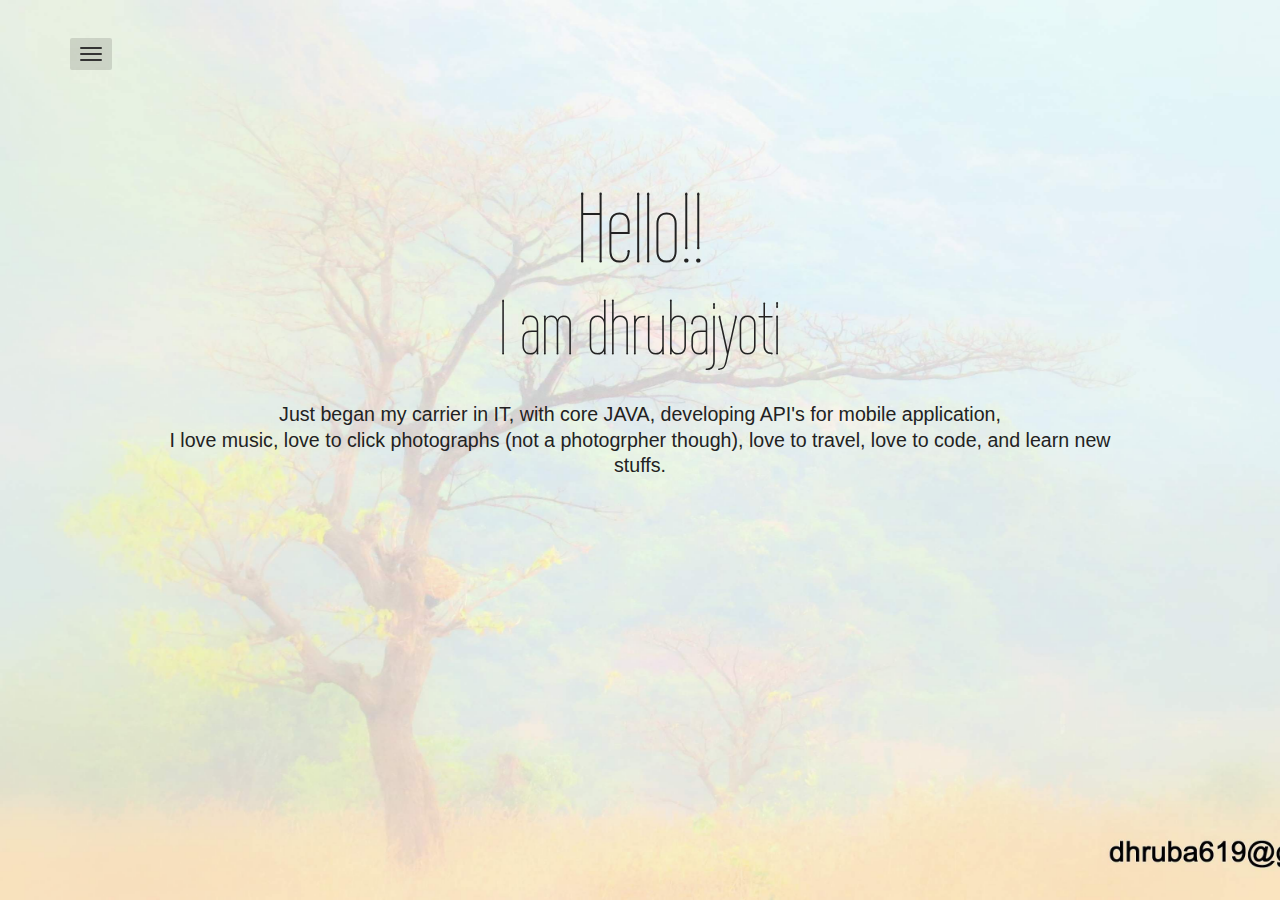
<file: index.html>
<!DOCTYPE html>
<html lang="en">
<head>
	<meta charset="utf-8">
	<meta name="viewport"    content="width=device-width, initial-scale=1.0">
	<meta name="description" content="">
	<meta name="author"      content="Sergey Pozhilov (GetTemplate.com)">
	
	<title>dhrubajyoti-bhattacharjee</title>
        <link rel="stylesheet" href="https://www.amcharts.com/lib/3/plugins/export/export.css" type="text/css" media="all" />
	<link rel="shortcut icon" href="assets/images/gt_favicon.png">
	
	<!-- Bootstrap itself -->
	<link href="http://netdna.bootstrapcdn.com/bootstrap/3.0.3/css/bootstrap.min.css" rel="stylesheet" type="text/css">

	<!-- Custom styles -->
	<link rel="stylesheet" href="assets/css/magister.css">

	<!-- Fonts -->
	<link href="http://netdna.bootstrapcdn.com/font-awesome/4.0.3/css/font-awesome.min.css" rel="stylesheet" type="text/css">
	<link href='http://fonts.googleapis.com/css?family=Wire+One' rel='stylesheet' type='text/css'>
	<!-- Need to move to external file -->
	<style>
		div#memBoard{
			width:800px;
			height: 400px;
			padding: 24px;
			margin:auto;
			border-radius: 5px;
			font-size: 2em;
			font-family: cursive;
		}
		div#memBoard>div{
			background-color:#000000;
			border:#000 1px solid;
			border-radius: 5px;
			width:71px;
			height:71px;
			float:left;
			margin:10px;
			padding:1%;
			font-size: 1.5em;
			cursor:pointer;
			text-align:center;
		}

	</style>
	<script type="text/javascript">
	 
		var cardArray=['A','A','B','B','C','C','D','D','E','E','F','F','G','G','H','H','T','T','I','I','J','J','K','K','M','M','N','N','O','O','P','P'];
		var cardValues=[];
		var cardId=[];
		var time;
		var countdown;
		
		 Array.prototype.arrayShuffle = function() {
			var count = this.length;
			while(--count>0){
				var count2 = Math.floor(Math.random()*(count+1));
				var temp = this[count2];
				this[count2]=this[count];
				this[count]=temp;
			}
		} 
			function countDown(){
 			time=time-1;

 			document.getElementById("timeCount").innerHTML = time;
 			 countdown= setTimeout(countDown,900);
 			if(time==0){
 				alert("Pump NOx to Grey and Try Again");
 				clearTimeout(countdown);
 			}
 			}
		
		function newBoard(){
			time=60;
			clearTimeout(countdown);
			countDown();
			layCards='';
			cardArray.arrayShuffle();
			var bound = cardArray.length;
			for(var count=0;count<bound;count++){
				
				layCards +='<div id="card_'+count+'" onclick="flipCard(this,\''+cardArray[count]+'\');"></div>';
			}
			document.getElementById("memBoard").innerHTML=layCards;
		}

		
		function flipCard(card,value){


			if(card.innerHTML=="" && cardValues.length<2){
				card.style.background='#666';
				card.innerHTML=value;
				if(cardValues.length==0){
					cardValues.push(value);
					cardId.push(card.id);
					}
					else if(cardValues.length==1){
						cardValues.push(value);
						cardId.push(card.id);
						if(cardValues[0]==cardValues[1]){
						cardValues=[];
						cardId=[];
						}
					
						else{
							function flipBack(){
								var flippedCard_1=document.getElementById(cardId[0]);
								var flippedCard_2=document.getElementById(cardId[1]);
								flippedCard_1.style.background='#000000';
								flippedCard_2.style.background='#000000';
								flippedCard_1.innerHTML="";
								flippedCard_2.innerHTML="";
								cardValues=[];
								cardId=[];
							}
							setTimeout(flipBack,500);
						
						}
			}
			}
			}
		
	</script>
</head>

<!-- use "theme-invert" class on bright backgrounds, also try "text-shadows" class -->
<body class="theme-invert">

<nav class="mainmenu">
	<div class="container">
		<div class="dropdown">
			<button type="button" class="navbar-toggle" data-toggle="dropdown"><span class="icon-bar"></span> <span class="icon-bar"></span> <span class="icon-bar"></span> </button>
			<!-- <a data-toggle="dropdown" href="#">Dropdown trigger</a> -->
			<ul class="dropdown-menu" role="menu" aria-labelledby="dLabel">
				<li><a href="#head" class="active">Hello</a></li>
				<li><a href="#about">About me</a></li>
				<li><a href="#themes">Photos</a></li>
				<li><a href="#games">Games</a></li>
				<li><a href="#contact">Get in touch</a></li>
				<li><a href="#time">Check the time</a></li>
			</ul>
		</div>
	</div>
</nav>


<!-- Main (Home) section -->
<section class="section" id="head">
	<div class="container">

		<div class="row">
			<div class="col-md-10 col-lg-10 col-md-offset-1 col-lg-offset-1 text-center">	

				<!-- Site Title, your name, HELLO msg, etc. -->
				<h1 class="title">Hello!!</h1>
				<h2 class="subtitle">I am dhrubajyoti</h2>

				<!-- Short introductory (optional) -->
				<h3 class="tagline">
					Just began my carrier in IT, with core JAVA, developing API's for mobile application, <br> I love music, love to click photographs (not a photogrpher though), love to travel, love to code, and learn new stuffs.
				</h3>
				
				<!-- Nice place to describe your site in a sentence or two 
				<p><a href="/download/" class="btn btn-default btn-lg">Download template now</a></p> -->
	
			</div> <!-- /col -->
		</div> <!-- /row -->
	
	</div>
</section>

<!-- Second (About) section -->
<section class="section" id="about">
	<div class="container">
	
		<h2 class="text-center title ">About me</h2>
		<div class="row">
			<div class="col-sm-4 col-sm-offset-2 ">    
				<h5><strong>Where's my lorem ipsum?<br></strong></h5>
				<p>Well, here it is: Lorem ipsum dolor sit amet, consectetur adipisicing elit. Dolorum, ullam, ducimus, eaque, ex autem est dolore illo similique quasi unde sint rerum magnam quod amet iste dolorem ad laudantium molestias enim quibusdam inventore totam fugit eum iusto ratione alias deleniti suscipit modi quis nostrum veniam fugiat debitis officiis impedit ipsum natus ipsa. Doloremque, id, at, corporis, libero laborum architecto mollitia molestiae maxime aut deserunt sed perspiciatis quibusdam praesentium consectetur in sint impedit voluptates! Deleniti, sequi voluptate recusandae facere nostrum?</p>    
			</div>
			<div class="col-sm-4 ">
				<h5><strong>More, more lipsum!<br></strong></h5>    
				<p>Tempore, eos, voluptatem minus commodi error aut eaque neque consequuntur optio nesciunt quod quibusdam. Ipsum, voluptatibus, totam, modi perspiciatis repudiandae odio ad possimus molestias culpa optio eaque itaque dicta quod cupiditate reiciendis illo illum aspernatur ducimus praesentium quae porro alias repellat quasi cum fugiat accusamus molestiae exercitationem amet fugit sint eligendi omnis adipisci corrupti. Aspernatur.</p>    
				<h5><strong>Author links<br></strong></h5>    
				<p><a href="https://twitter.com/dhruba619" target="_blank">Twitter</a> / <a href="http://linkedin.com/in/dhruba619" target="_blank">LinkedIn</a> / <a href="https://www.facebook.com/dhruba619" target="_blank">Facebook</a></p>
			</div>
		</div>
	</div>
</section>

<!-- Third (Works) section -->
<section class="section" id="themes">
	<div class="container">
	
		<h2 class="text-center title ">My Captures</h2>
		<p class="lead text-center ">
			Here are a few moments I captured, hope you will like them!
		</p>
		<div class="row">
			<div class="col-sm-4 col-sm-offset-2">
				<div class="thumbnail">
				<blockquote class="instagram-media" data-instgrm-captioned data-instgrm-version="4" style=" background:#FFF; border:0; border-radius:3px; box-shadow:0 0 1px 0 rgba(0,0,0,0.5),0 1px 10px 0 rgba(0,0,0,0.15); margin: 1px; max-width:658px; padding:0; width:99.375%; width:-webkit-calc(100% - 2px); width:calc(100% - 2px);"><div style="padding:8px;"> <div style=" background:#F8F8F8; line-height:0; margin-top:40px; padding:50% 0; text-align:center; width:100%;"> <div style=" background:url([data-uri]); display:block; height:44px; margin:0 auto -44px; position:relative; top:-22px; width:44px;"></div></div> <p style=" margin:8px 0 0 0; padding:0 4px;"> <a href="https://instagram.com/p/3JpA5eBn9k/" style=" color:#000; font-family:Arial,sans-serif; font-size:14px; font-style:normal; font-weight:normal; line-height:17px; text-decoration:none; word-wrap:break-word;" target="_blank">Fingure licking sizzlers #agartalaFoodWorld</a></p> <p style=" color:#c9c8cd; font-family:Arial,sans-serif; font-size:14px; line-height:17px; margin-bottom:0; margin-top:8px; overflow:hidden; padding:8px 0 7px; text-align:center; text-overflow:ellipsis; white-space:nowrap;">A photo posted by Dhrubajyoti Bhattacharjee (@dhruba619) on <time style=" font-family:Arial,sans-serif; font-size:14px; line-height:17px;" datetime="2015-05-26T15:45:15+00:00">May 26, 2015 at 8:45am PDT</time></p></div></blockquote>
<script async defer src="http://platform.instagram.com/en_US/embeds.js"></script>
				</div>
			</div>
			<div class="col-sm-4">
				<div class="thumbnail">
					<blockquote class="instagram-media" data-instgrm-captioned data-instgrm-version="4" style=" background:#FFF; border:0; border-radius:3px; box-shadow:0 0 1px 0 rgba(0,0,0,0.5),0 1px 10px 0 rgba(0,0,0,0.15); margin: 1px; max-width:658px; padding:0; width:99.375%; width:-webkit-calc(100% - 2px); width:calc(100% - 2px);"><div style="padding:8px;"> <div style=" background:#F8F8F8; line-height:0; margin-top:40px; padding:50% 0; text-align:center; width:100%;"> <div style=" background:url([data-uri]); display:block; height:44px; margin:0 auto -44px; position:relative; top:-22px; width:44px;"></div></div> <p style=" margin:8px 0 0 0; padding:0 4px;"> <a href="https://instagram.com/p/3JFByrhnx_/" style=" color:#000; font-family:Arial,sans-serif; font-size:14px; font-style:normal; font-weight:normal; line-height:17px; text-decoration:none; word-wrap:break-word;" target="_blank">Evening tea at home. Aftr a long time. #homemade #homesweethome</a></p> <p style=" color:#c9c8cd; font-family:Arial,sans-serif; font-size:14px; line-height:17px; margin-bottom:0; margin-top:8px; overflow:hidden; padding:8px 0 7px; text-align:center; text-overflow:ellipsis; white-space:nowrap;">A photo posted by Dhrubajyoti Bhattacharjee (@dhruba619) on <time style=" font-family:Arial,sans-serif; font-size:14px; line-height:17px;" datetime="2015-05-26T10:30:48+00:00">May 26, 2015 at 3:30am PDT</time></p></div></blockquote>
<script async defer src="http://platform.instagram.com/en_US/embeds.js"></script>
				</div>
			</div>
			<div class="col-sm-4 col-sm-offset-2">
				<div class="thumbnail">
				<blockquote class="instagram-media" data-instgrm-captioned data-instgrm-version="4" style=" background:#FFF; border:0; border-radius:3px; box-shadow:0 0 1px 0 rgba(0,0,0,0.5),0 1px 10px 0 rgba(0,0,0,0.15); margin: 1px; max-width:658px; padding:0; width:99.375%; width:-webkit-calc(100% - 2px); width:calc(100% - 2px);"><div style="padding:8px;"> <div style=" background:#F8F8F8; line-height:0; margin-top:40px; padding:50% 0; text-align:center; width:100%;"> <div style=" background:url([data-uri]); display:block; height:44px; margin:0 auto -44px; position:relative; top:-22px; width:44px;"></div></div> <p style=" margin:8px 0 0 0; padding:0 4px;"> <a href="https://instagram.com/p/1aVbU3hn0b/" style=" color:#000; font-family:Arial,sans-serif; font-size:14px; font-style:normal; font-weight:normal; line-height:17px; text-decoration:none; word-wrap:break-word;" target="_blank">New tech. Green juice extractor. Saving energy earning more.</a></p> <p style=" color:#c9c8cd; font-family:Arial,sans-serif; font-size:14px; line-height:17px; margin-bottom:0; margin-top:8px; overflow:hidden; padding:8px 0 7px; text-align:center; text-overflow:ellipsis; white-space:nowrap;">A photo posted by Dhrubajyoti Bhattacharjee (@dhruba619) on <time style=" font-family:Arial,sans-serif; font-size:14px; line-height:17px;" datetime="2015-04-13T10:18:24+00:00">Apr 13, 2015 at 3:18am PDT</time></p></div></blockquote>
<script async defer src="http://platform.instagram.com/en_US/embeds.js"></script>
				</div>
			</div>
			<div class="col-sm-4">
				<div class="thumbnail">
					<blockquote class="instagram-media" data-instgrm-captioned data-instgrm-version="4" style=" background:#FFF; border:0; border-radius:3px; box-shadow:0 0 1px 0 rgba(0,0,0,0.5),0 1px 10px 0 rgba(0,0,0,0.15); margin: 1px; max-width:658px; padding:0; width:99.375%; width:-webkit-calc(100% - 2px); width:calc(100% - 2px);"><div style="padding:8px;"> <div style=" background:#F8F8F8; line-height:0; margin-top:40px; padding:50% 0; text-align:center; width:100%;"> <div style=" background:url([data-uri]); display:block; height:44px; margin:0 auto -44px; position:relative; top:-22px; width:44px;"></div></div> <p style=" margin:8px 0 0 0; padding:0 4px;"> <a href="https://instagram.com/p/3J1qUehn1D/" style=" color:#000; font-family:Arial,sans-serif; font-size:14px; font-style:normal; font-weight:normal; line-height:17px; text-decoration:none; word-wrap:break-word;" target="_blank">Glimpse from kitchen garden</a></p> <p style=" color:#c9c8cd; font-family:Arial,sans-serif; font-size:14px; line-height:17px; margin-bottom:0; margin-top:8px; overflow:hidden; padding:8px 0 7px; text-align:center; text-overflow:ellipsis; white-space:nowrap;">A photo posted by Dhrubajyoti Bhattacharjee (@dhruba619) on <time style=" font-family:Arial,sans-serif; font-size:14px; line-height:17px;" datetime="2015-05-26T17:35:46+00:00">May 26, 2015 at 10:35am PDT</time></p></div></blockquote>
<script async defer src="http://platform.instagram.com/en_US/embeds.js"></script>
				</div>
			</div>

		</div>
		<div class="row">
			<div class="col-sm-8 col-sm-offset-2 text-center">
				<p class="lead">For more, check my </p>
				<ul class="list-inline list-social">
					<li><a href="https://instagram.com/dhruba619/" class="btn btn-link" target="_blank"><i class="fa fa-instagram fa-fw"></i> 
					Instagram</a></li>
				</ul>
			</div>
		</div>

	</div>
</section>

<!-- Fourth (Games) section -->
<section class="section" id="games">
	<div class="container">
	
		<h2 class="text-center title">Enjoy sumthing I developed as a kid</h2>

		<div class="row">
			<div class="col-sm-8 col-sm-offset-2">
			<div id="memBoard">Match The Letters!!! Click on New Game to Start
    </div>

			</div>
		</div>
		<div class="row">
		 <div class="col-sm-8 col-sm-offset-2 btn btn-default btn-lg text-center" onclick="newBoard();"><center>New Game</center>
		<div id="timeCount">00:00</div>	
    </div>
     </div>

	</div>
</section>

<!-- Fifth (Contact) section -->
<section class="section" id="contact">
	<div class="container">
	
		<h2 class="text-center title">Get in touch</h2>

		<div class="row">
			<div class="col-sm-8 col-sm-offset-2 text-center">
				<p class="lead">Have a question about me, or want to know me more?</p>
				<p>Feel free to email me, or drop me a line in Twitter!</p>
				<p><b>dhruba619@gmail.com</b><br><br></p>
				<ul class="list-inline list-social">
					<li><a href="https://twitter.com/dhruba619" target="_blank" class="btn btn-link"><i class="fa fa-twitter fa-fw"></i> Twitter</a></li>
					<li><a href="https://github.com/dhruba619" target="_blank" class="btn btn-link"><i class="fa fa-github fa-fw"></i> Github</a></li>
					<li><a href="https://in.linkedin.com/in/dhruba619" target="_blank" class="btn btn-link"><i class="fa fa-linkedin fa-fw"></i> 
					LinkedIn</a></li>
					<li><a href="https://www.facebook.com/dhruba619" target="_blank" class="btn btn-link"><i class="fa fa-facebook fa-fw"></i> 
					Facebook</a></li>
				</ul>
			</div>
		</div>

	</div>
</section>
	<!-- Fifth (Time) section -->
<section class="section" id="time">
	<div class="container">
	
		<h2 class="text-center title">Get in touch</h2>

		<div class="row">
	<div id="chartdiv"></div>	
			</div>
	</div>
</section>	
<!-- Load js libs only when the page is loaded. -->
<script src="http://ajax.googleapis.com/ajax/libs/jquery/1.10.2/jquery.min.js"></script>
<script src="http://netdna.bootstrapcdn.com/bootstrap/3.0.3/js/bootstrap.min.js"></script>
<script src="assets/js/modernizr.custom.72241.js"></script>
<!-- Custom template scripts -->
<script src="assets/js/magister.js"></script>
	<script src="https://www.amcharts.com/lib/3/amcharts.js"></script>
<script src="https://www.amcharts.com/lib/3/gauge.js"></script>
<script src="https://www.amcharts.com/lib/3/plugins/export/export.min.js"></script>
<script src="https://www.amcharts.com/lib/3/themes/light.js"></script>
<script>
	var chart = AmCharts.makeChart( "chartdiv", {
  "type": "gauge",
  "theme": "light",
  "startDuration": 0.3,
  "marginTop": 20,
  "marginBottom": 50,
  "axes": [ {
    "axisAlpha": 0.3,
    "endAngle": 360,
    "endValue": 12,
    "minorTickInterval": 0.2,
    "showFirstLabel": false,
    "startAngle": 0,
    "axisThickness": 1,
    "valueInterval": 1
  } ],
  "arrows": [ {
    "radius": "50%",
    "innerRadius": 0,
    "clockWiseOnly": true,
    "nailRadius": 10,
    "nailAlpha": 1
  }, {
    "nailRadius": 0,
    "radius": "80%",
    "startWidth": 6,
    "innerRadius": 0,
    "clockWiseOnly": true
  }, {
    "color": "#CC0000",
    "nailRadius": 4,
    "startWidth": 3,
    "innerRadius": 0,
    "clockWiseOnly": true,
    "nailAlpha": 1
  } ],
  "export": {
    "enabled": true
  }
} );

// update each second
setInterval( updateClock, 1000 );

// update clock
function updateClock() {
  if(chart.arrows.length > 0){
    // get current date
    var date = new Date();
    var hours = date.getHours();
    var minutes = date.getMinutes();
    var seconds = date.getSeconds();

    if(chart.arrows[ 0 ].setValue){
      // set hours
      chart.arrows[ 0 ].setValue( hours + minutes / 60 );
      // set minutes
      chart.arrows[ 1 ].setValue( 12 * ( minutes + seconds / 60 ) / 60 );
      // set seconds
      chart.arrows[ 2 ].setValue( 12 * date.getSeconds() / 60 );
      }
  }
}
</script>
	
</body>
</html>
</file>
<file: assets/css/magister.css>
html {
	background:#505D6E url(../images/body4.JPG) no-repeat center center fixed; 
	min-height:100%;
	-webkit-background-size: cover;
	   -moz-background-size: cover;
	     -o-background-size: cover;
	        background-size: cover;
}

body {
	background:transparent;
	min-height:100%; 	
	-webkit-font-smoothing: antialiased;
	-webkit-overflow-scrolling: touch;
	line-height: 1.5em;
	font-size:14px;
	font-family: Helvetica, Arial, sans-serif;
	color:#fff;
	color:rgba(255,255,255,.8); 
	font-weight: normal;
}


/********************************************************/
/*                    Navigation bar                    */
/********************************************************/
.mainmenu { z-index: 999999; width:100%;  padding: 30px 0 0 0;}
@media (min-width: 768px) {
	.mainmenu { position: fixed; }
}

.navbar-toggle {
	position:relative;
	float:left;
	display:block;
	padding: 9px 10px;
	background: rgba(255, 255, 255, 0.2);
	background-image: none;
	border: 0 none;
	top:0px; 
	-webkit-border-radius: 2px;
	   -moz-border-radius: 2px;
	        border-radius: 2px;
	outline: 0;
	opacity: 1;
	-webkit-transition: all .45s;
	   -moz-transition: all .45s;
	        transition: all .45s;
	        float: left;
}
.navbar-toggle .icon-bar {
  display: block;
  width: 22px;
  height: 2px;
  background: #fff;
}
.navbar-toggle .icon-bar + .icon-bar {
	margin-top: 4px;
}
.open .navbar-toggle { 
	top:-70px; 
	opacity: 0;  
}
.mainmenu .dropdown-menu {
	top: -14em;
	left: 0px;
	font-size: 13px;
	padding:0;
	background:none;
	border:0 none;
	border-radius: 2px;
	-webkit-box-shadow: none;
	box-shadow: none;
	display:block;
	opacity:0;
	-webkit-transition: all .45s;
	   -moz-transition: all .45s;
	        transition: all .45s;
}
.mainmenu .dropdown-menu .active { 
	font-weight:bold;
}
.mainmenu .open .dropdown-menu { 
	top:2px;
	opacity:1;
}
.mainmenu .dropdown-menu a { 
	padding:10px 10px;
	margin:0;
	color:white;
	text-decoration: none;
	-webkit-border-radius: 2px;
	   -moz-border-radius: 2px;
	        border-radius: 2px;
}
.mainmenu .dropdown-menu a:hover { 
	background:rgba(255,255,255,.1);
	color:white;
	padding:10px 8px 10px 12px;
}



/********************************************************/
/*             Sections - universal classes             */
/********************************************************/
.section { 
	z-index: 1;
	min-height:420px;
	width: 100%; 
	overflow:auto;
	height:100%;
	padding-top:100px;
	padding-bottom:50px; 
	display:none;
	top:0;
} 
@media (min-width: 768px) {
	.section { padding-top:160px;}
}

/* Show one of sections */
#head { 
	display: block;
}


/********************************************************/
/*                      Typography                      */
/********************************************************/
a { color:#fff; text-decoration: none; }
a:hover, a:active { color:#fff; text-decoration: underline; }
.lead { 
	font-weight:normal;
	font-size:1.5em;
	line-height:1.2em;
}

.title,
.subtitle { 
	font-family: 'Wire One', Helvetica, Arial, sans-serif;
	font-weight:normal;
	font-size:7em;
	margin-bottom:15px; 
	color:#FDF9F4; 
	line-height:1em;
}
.subtitle { 
	line-height:.9em;
	font-size:5.5em;
	margin-top:0;
	margin-bottom:40px; 
}
.tagline { 
	font-size:1.4em;
	line-height:1.3em;
	font-weight:normal;
	margin-bottom:75px;
}

@media (max-width: 767px) {
	.lead { 
		font-size:1.3em;
	}
}


/********************************************************/
/*                   UI - Buttons                       */
/********************************************************/
.btn{
	color:#333;
	text-shadow: none;
	text-decoration: none;
	-webkit-border-radius: 3px;
	-moz-border-radius: 3px;
	border-radius: 3px;
	border:0 none;
}
.btn:hover {
	color:#000;
}
.btn-lg { 
	padding:16px 30px;
	font-size:inherit;
}

.btn-link {
	color:rgba(255,255,255,.8);
}
.btn-link:hover, .btn-link:focus, .btn-link:active {
	color:#fff
}
.btn-default {
	background: rgba(255,255,255,.5);
}
.btn-default:hover, .btn-default:focus, .btn-default:active, .btn-default.active {
	background: rgba(255,255,255,.8);
}
.btn-primary {
	background: rgba(255,255,255,.2);
}
.btn-primary:hover, .btn-primary:focus, .btn-primary:active, .btn-primary:active {
	background: rgba(255,255,255,.5);
}



/********************************************************/
/*                 UI - Thumbnails                      */
/********************************************************/
.thumbnail {
	background-color: rgba(255,255,255,.2);
	border: 0 none;
	padding:10px;
	-webkit-border-radius: 2px;
	   -moz-border-radius: 2px;
	        border-radius: 2px;
}
.thumbnail .caption {
	color: inherit;
}



/********************************************************/
/*                 Everything else                      */
/********************************************************/

.list-social .btn { 
	font-size:1.3em; 
}
.list-social .btn:hover, .list-social .btn:active, .list-social .btn:focus { 
	text-decoration: none; 
}


/* Social buttons in the footer */
#social { 
	margin-top:50px;
	margin-bottom:50px;
}
#social .wrapper { 
	width:340px; 
	margin:0 auto;
}






























/***********************************************************/
/*                   Theme: text shadows                   */
/***********************************************************/
.text-shadows { 	
	text-shadow:0 1px 2px rgba(0,0,0,.2);
}
.text-shadows .title,
.text-shadows .subtitle,
.text-shadows .tagline { 
	text-shadow:0 2px 3px rgba(0,0,0,.4);
}
.text-shadows .mainmenu .dropdown-menu a { 
	text-shadow:0 2px 1px rgba(0,0,0,.2);
}
.text-shadows .mainmenu .dropdown-menu a:hover { 
	text-shadow:none;
}



/***********************************************************/
/*                   Inverted theme                        */
/***********************************************************/
.theme-invert { 	
	color:#222;
	color:rgba(0,0,0,.8); 
 }
.theme-invert a { 
	color:#000;
}
.theme-invert .btn {
	color:rgba(255,255,255,.8);
}
.theme-invert .btn:hover {
	color:#fff;
}
.theme-invert .btn-link {
	color:rgba(0,0,0,.8);
}
.theme-invert .btn-link:hover, .theme-invert .btn-link:focus, .theme-invert .btn-link:active {
	color:#000
}
.theme-invert .navbar-toggle {
	background: rgba(0, 0, 0, 0.12);
}
.theme-invert .navbar-toggle .icon-bar {
  background: #333;
}
.theme-invert .mainmenu .dropdown-menu a { 
	color:#000;
}
.theme-invert .mainmenu .dropdown-menu a:hover { 
	background:rgba(0,0,0,.1);
	color:#000;
}

.theme-invert .title,
.theme-invert .subtitle,
.theme-invert .tagline { 
	color:#222222; 
}

.theme-invert .btn-default {
	background: rgba(0,0,0,.4);
}
.theme-invert .btn-default:hover,
.theme-invert .btn-default:focus,
.theme-invert .btn-default:active,
.theme-invert .btn-default.active {
	background: rgba(0,0,0,.6);
	color:#fff;
}
.theme-invert .btn-primary {
	background: rgba(0,0,0,.2);
}
.theme-invert .btn-primary:hover,
.theme-invert .btn-primary:focus,
.theme-invert .btn-primary:active,
.theme-invert .btn-primary.active {
	background: rgba(0,0,0,.3);
	color:#fff;
}

.theme-invert .thumbnail {
	background-color: rgba(255,255,255,.8);
}
.thumbnail .caption {
	color: inherit;
}
</file>
